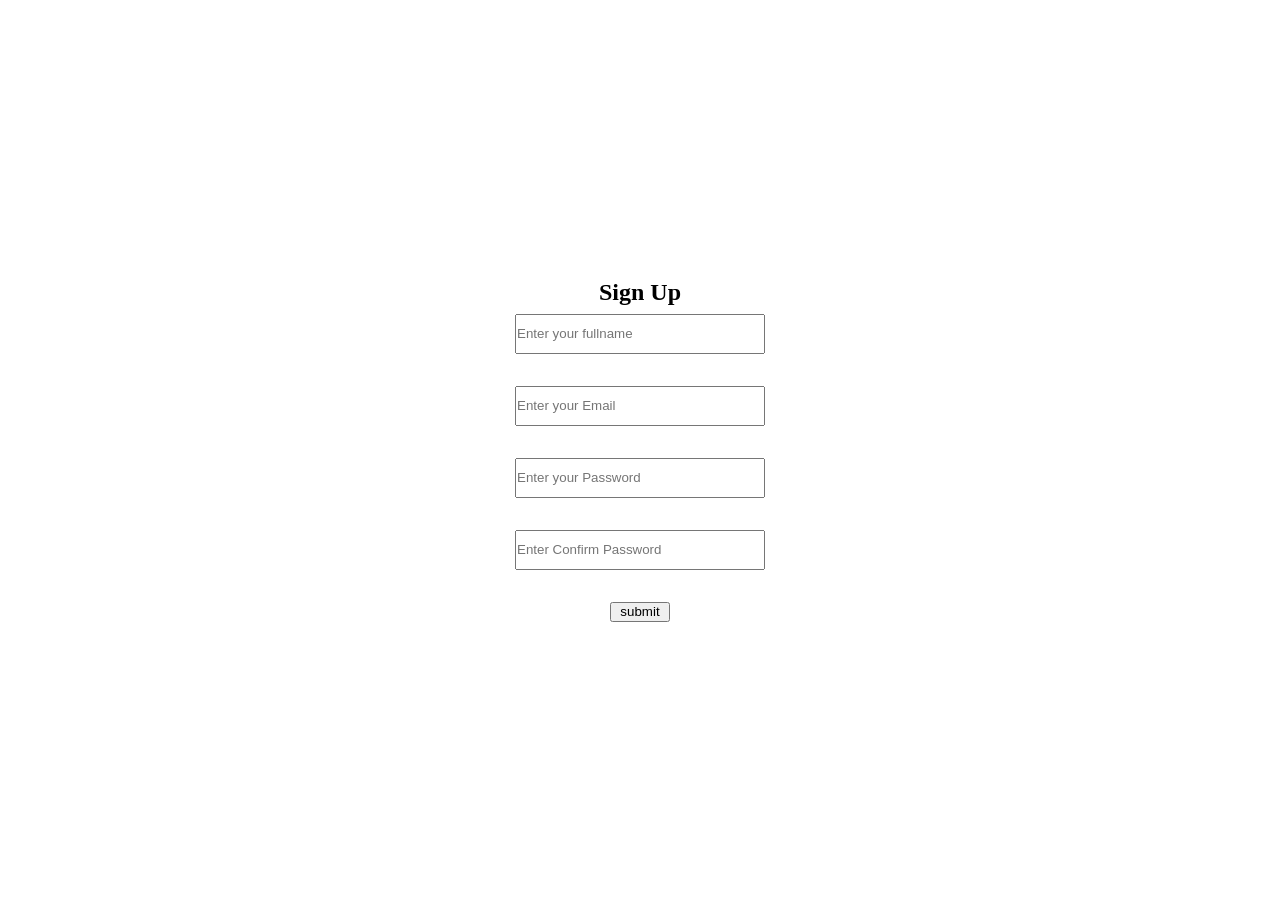
<file: index.html>
<!DOCTYPE html>
<html lang="en">
<head>
    <meta charset="UTF-8">
    <meta name="viewport" content="width=device-width, initial-scale=1.0">
    <title>SignUp</title>
    <link rel="stylesheet" href="style.css">
</head>
<body>
    <h2>Sign Up</h2>
    <form class="F" id="signup">
        <input class="in" type="text" id="fullname" placeholder="Enter your fullname">
        <input class="in" type="email" id="email" placeholder="Enter your Email">
        <input class="in" type="password" id="password" placeholder="Enter your Password">
        <input class="in" type="password" id="confirm" placeholder="Enter Confirm Password">
        <button class="but">submit</button>
    </form>
    <script src="main.js"></script>
</body>
</html>
</file>
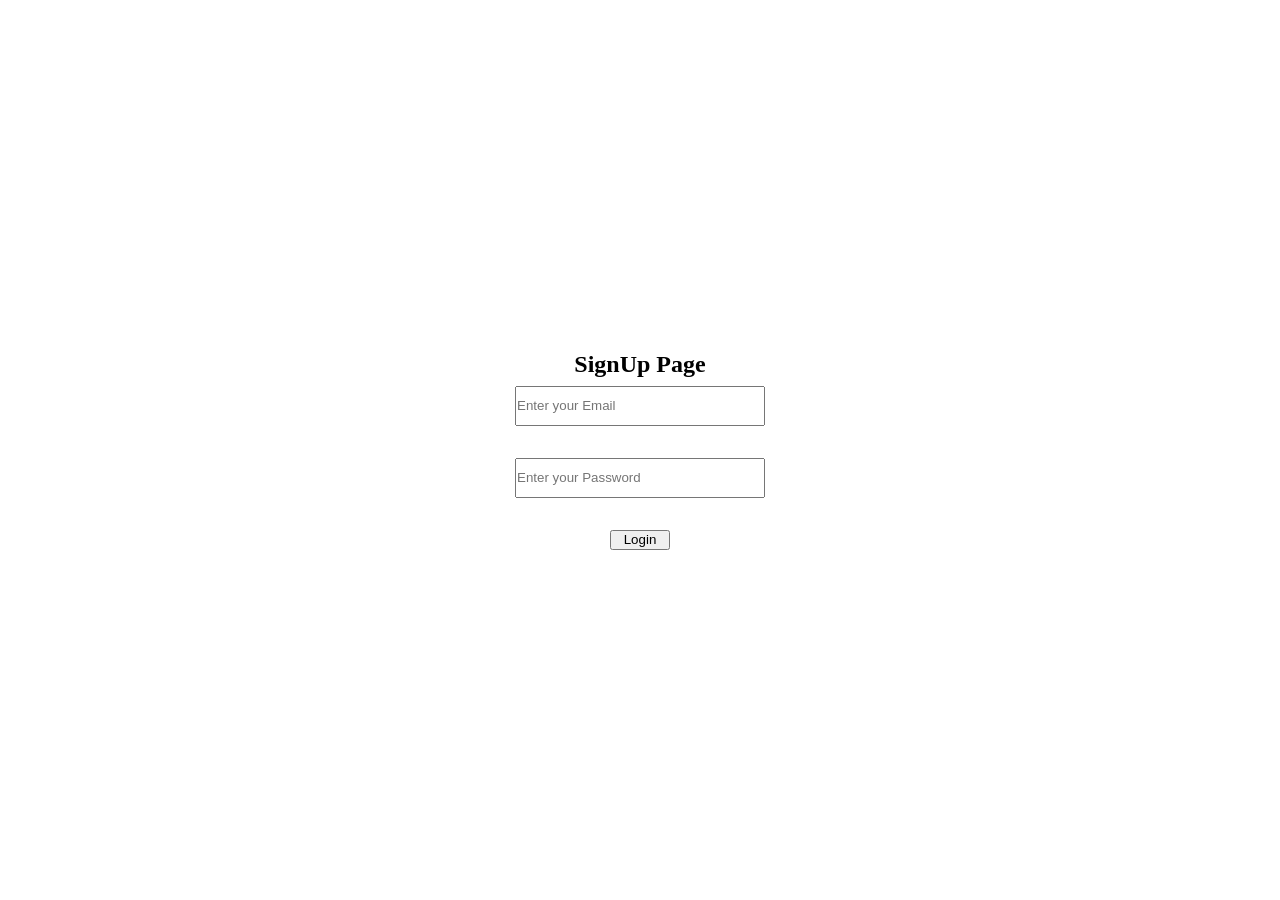
<file: index2.html>
<!DOCTYPE html>
<html lang="en">
<head>
    <meta charset="UTF-8">
    <meta name="viewport" content="width=device-width, initial-scale=1.0">
    <title>SignUp</title>
    <link rel="stylesheet" href="style2.css">
</head>
<body>
    <h2>SignUp Page</h2>
    <form class="F" id="signup">
        <input class="in" type="email" id="email" placeholder="Enter your Email">
        <input class="in" type="password" id="password" placeholder="Enter your Password">
        <button class="but">Login</button>
    </form>
    <script src="main2.js"></script>
    
</body>
</html>
</file>
<file: style.css>
*{
    margin: 0%;
    padding: 0%;
    box-sizing: border-box;
    text-decoration: none;
    list-style: none;
}
body{
    height: 100vh;
    display: flex;
    justify-content: center;
    align-items: center;
    flex-direction: column;
    gap: 0.5rem;
}
.F{
    display: flex;
    gap: 2rem;
    flex-direction: column;
    justify-content: center;
    align-items: center;
}
.in{
    width: 250px;
    height: 40px;

}
.but{
    cursor: pointer;
    height: 20px;
    width: 60px;

}
.h2{
   margin-bottom: 10px;
    
}
</file>
<file: style2.css>
*{
    margin: 0%;
    padding: 0%;
    box-sizing: border-box;
    text-decoration: none;
    list-style: none;
}
body{
    height: 100vh;
    display: flex;
    justify-content: center;
    align-items: center;
    flex-direction: column;
    gap: 0.5rem;
}
.F{
    display: flex;
    gap: 2rem;
    flex-direction: column;
    justify-content: center;
    align-items: center;
}
.in{
    width: 250px;
    height: 40px;

}
.but{
    cursor: pointer;
    height: 20px;
    width: 60px;

}
.h2{
   margin-bottom: 10px;
    
}
</file>
